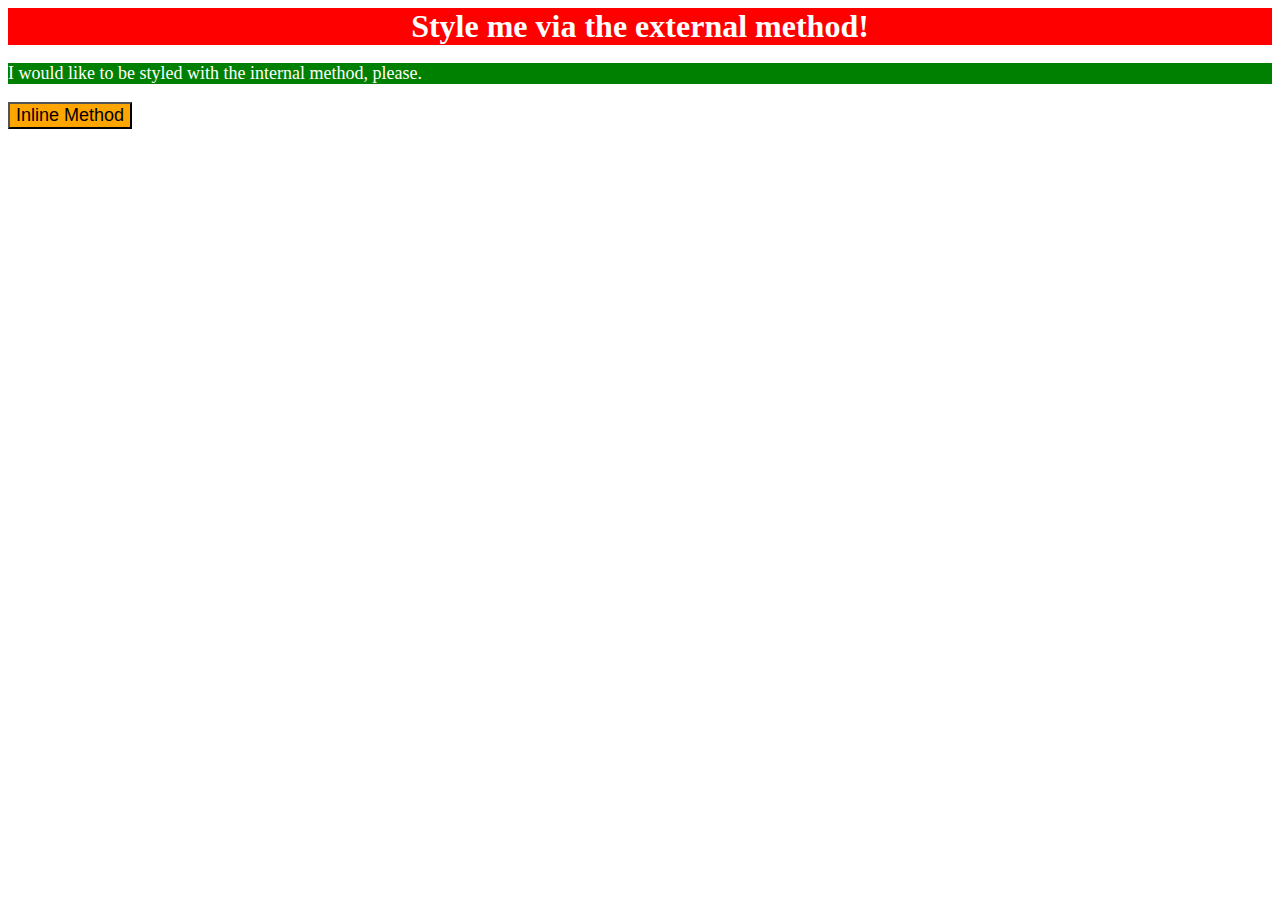
<file: foundations/intro-to-css/01-css-methods/index.html>
<!DOCTYPE html>
<html lang="en">
  <head>
    <link rel="stylesheet" href="styles.css">

    <style>
      p {
    background-color: green;
    color: white;
    font-size: 18px;}
    </style>

    <meta charset="UTF-8">
    <meta http-equiv="X-UA-Compatible" content="IE=edge">
    <meta name="viewport" content="width=device-width, initial-scale=1.0">
    <title>Methods for Adding CSS</title>
  </head>

  <body>
    <div>Style me via the external method!</div>
    <p>I would like to be styled with the internal method, please.</p>
    <button style="
      background-color: orange;
      font-size: 18px;">Inline Method</button>
  </body>
</html>
</file>
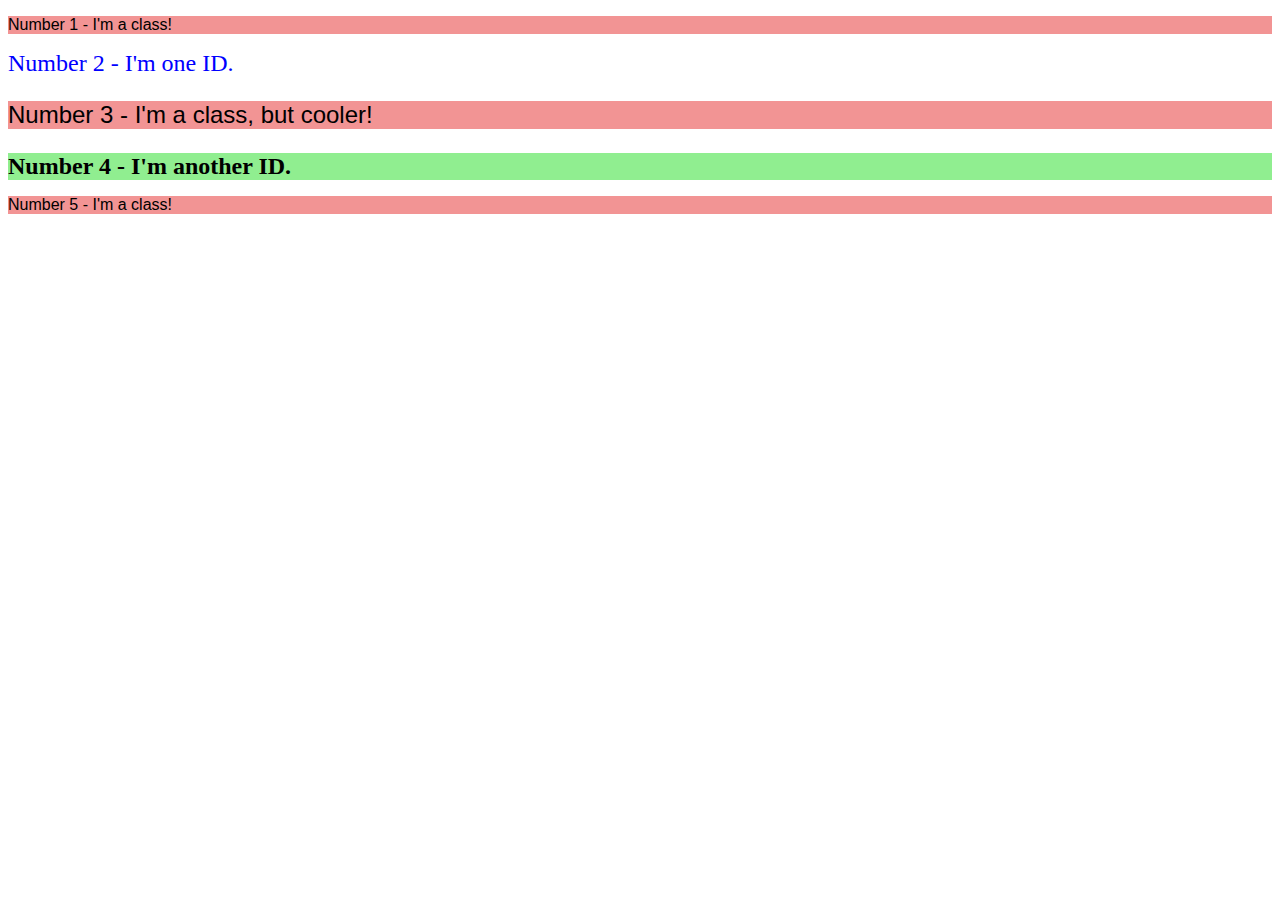
<file: foundations/intro-to-css/02-class-id-selectors/index.html>
<!DOCTYPE html>
<html lang="en">
  <head>
    <meta charset="UTF-8">
    <meta http-equiv="X-UA-Compatible" content="IE=edge">
    <meta name="viewport" content="width=device-width, initial-scale=1.0">
    <title>Class and ID Selectors</title>
    <link rel="stylesheet" href="style.css">
  </head>
  <body>
    <p class="odd-number">Number 1 - I'm a class!</p>
    <div id="bluey">Number 2 - I'm one ID.</div>
    <p class="odd-number bigger">Number 3 - I'm a class, but cooler!</p>
    <div id="solo">Number 4 - I'm another ID.</div>
    <p class="odd-number">Number 5 - I'm a class!</p>
  </body>
</html>
</file>
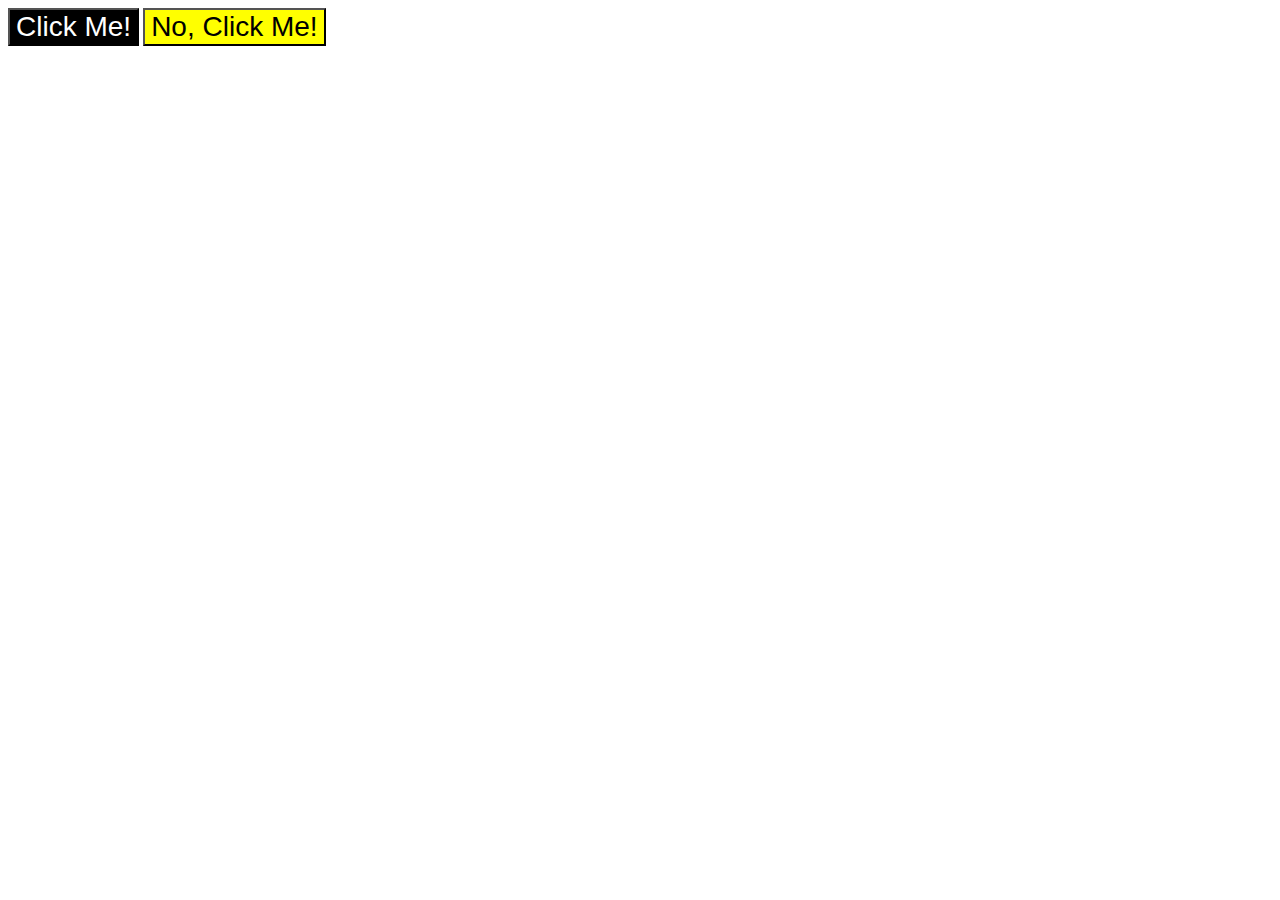
<file: foundations/intro-to-css/03-grouping-selectors/index.html>
<!DOCTYPE html>
<html lang="en">
  <head>
    <meta charset="UTF-8">
    <meta http-equiv="X-UA-Compatible" content="IE=edge">
    <meta name="viewport" content="width=device-width, initial-scale=1.0">
    <title>Grouping Selectors</title>
    <link rel="stylesheet" href="style.css">
  </head>
  <body>
    <button class="both" id="first">Click Me!</button>
    <button class="both" id="second">No, Click Me!</button>
  </body>
</html>
</file>
<file: foundations/intro-to-css/01-css-methods/styles.css>
div {
    background-color: red;
    color: white;
    font-size: 32px;
    text-align: center;
    font-weight: bold;
}
</file>
<file: foundations/intro-to-css/02-class-id-selectors/style.css>
.odd-number {
    background-color: rgb(242, 148, 148);
    font-family:Verdana, sans-serif 
}

#bluey {
    color: blue;
    font-size: 24px;
}

.bigger {
    font-size: 24px;
}

#solo {
    background-color: lightgreen;
    font-size:24px;
    font-weight: bold;
}
</file>
<file: foundations/intro-to-css/03-grouping-selectors/style.css>
.both {
    font-size: 28px;
    font-family: Helvetica, Times New Roman, sans-serif
}

#first {
    background-color: black;
    color: white;
}

#second {
    background-color: yellow;
}
</file>
